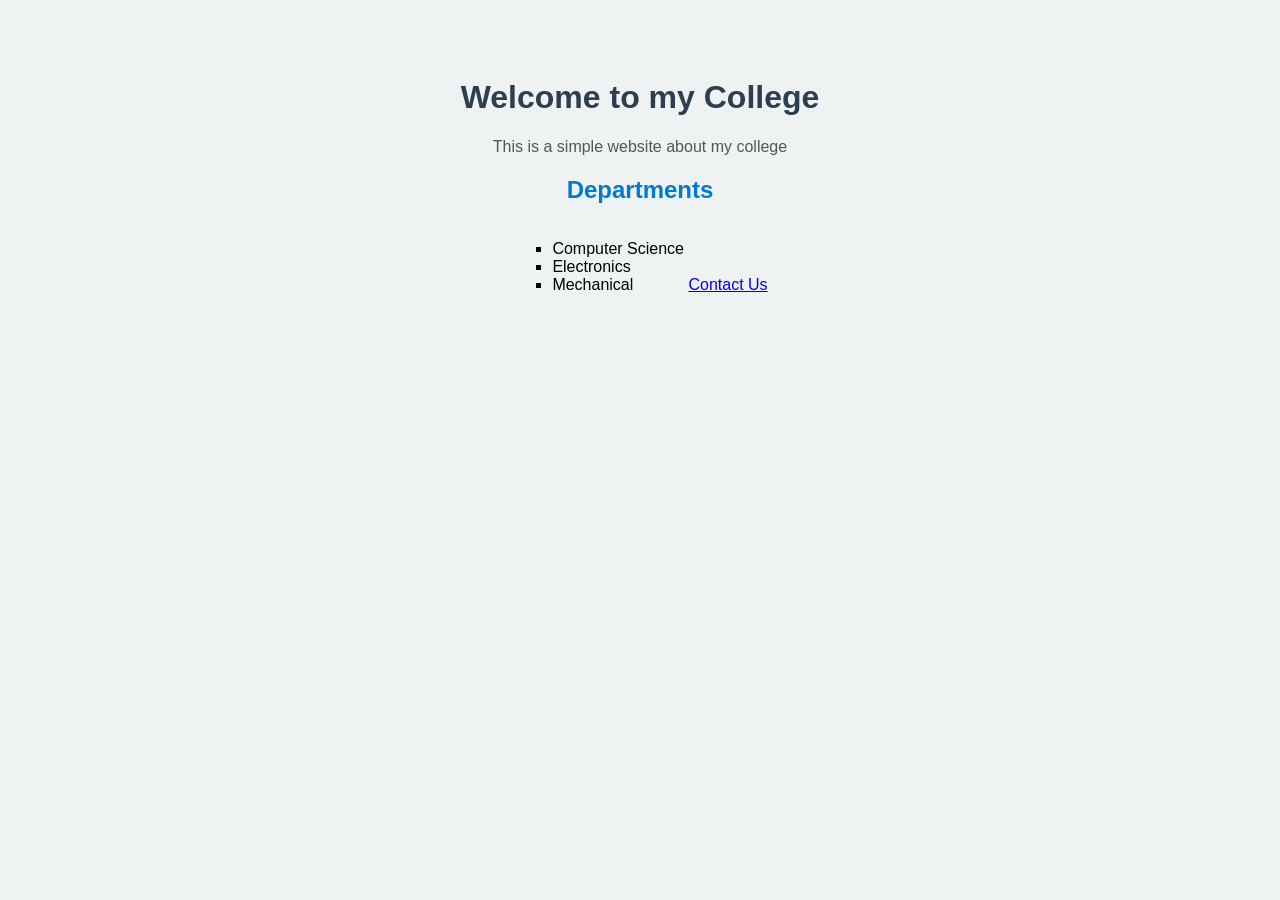
<file: index.html>
<!DOCTYPE html>
<html>
<head>
<title>My College</title>
<link rel="stylesheet" href="style.css">
</head>
<body>
<h1>Welcome to my College</h1>
<p>This is a simple website about my college</p>
<h2>Departments</h2>
<ul>
<li>Computer Science</li>
<li>Electronics</li>
<li>Mechanical</li>
</ul>
<a href="contact.html">Contact Us</a>
</body>
</html>
</file>
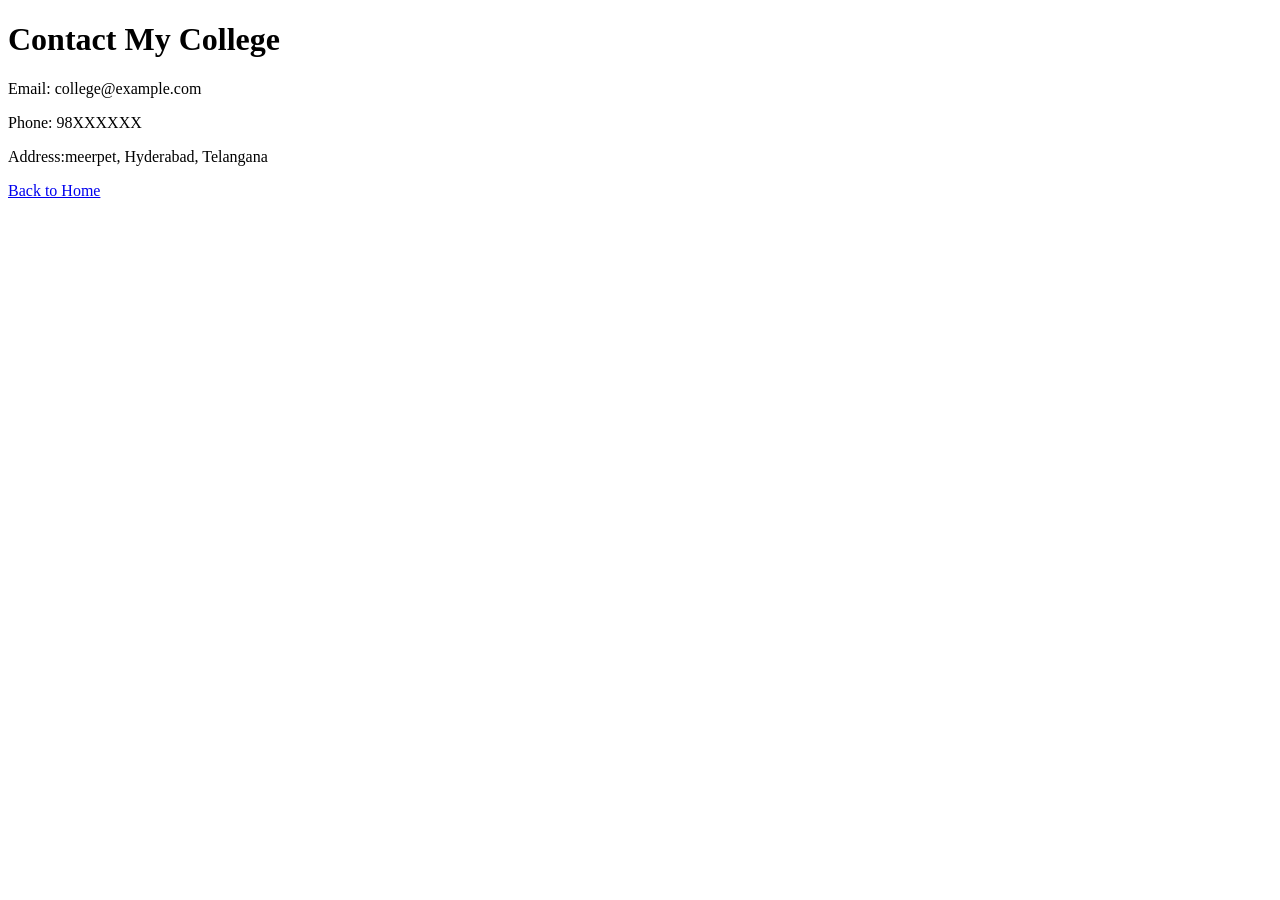
<file: contact.html>
<!DOCTYPE html>
<html>
<head>
    <title>Contact Us</title>
</head>
<body>
    <h1>Contact My College</h1>

    <p>Email: college@example.com</p>
    <p>Phone: 98XXXXXX</p>
    <p>Address:meerpet, Hyderabad, Telangana</p>

    <a href="index.html">Back to Home</a>
</body>
</html>
</file>
<file: style.css>
body{
font-family:Arial, sans-serif;
background:#eef2f3;
text-align:center;
padding:50px;

}
h1{
color:#2c3e50;
}
p{
color:#555;
}
h2{
color:#007acc;
}
ul{
list-style:square;
text-align:left;
display:inline-block;
}
</file>
